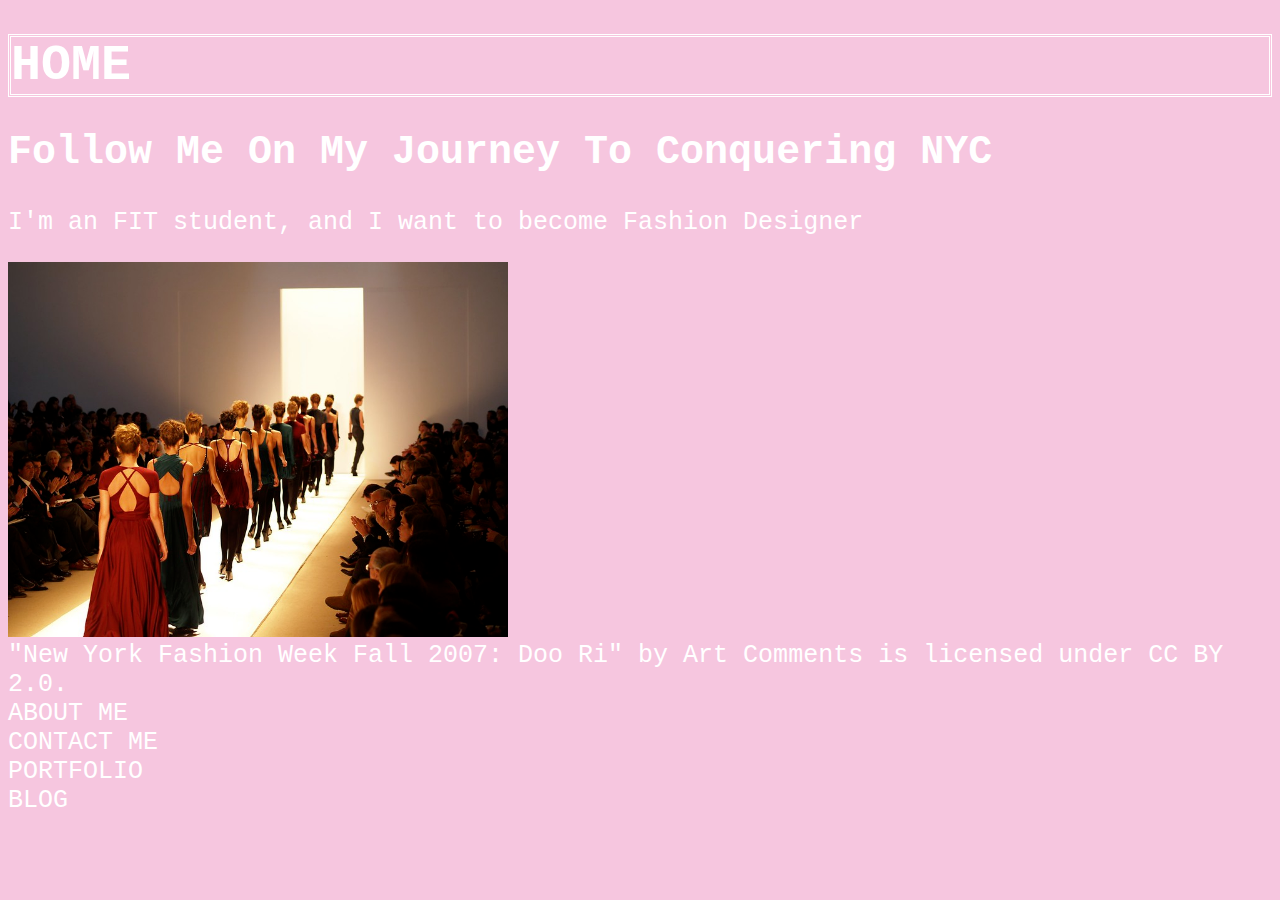
<file: index.html>
<!DOCTYPE html>
<html>
<head>
	<meta charset="utf-8">
	<meta name="viewport" content="width=device-width, initial-scale=1">
	<title>LUNA'S FASHION WORLD</title>
	<link rel="stylesheet" type="text/css" href="styles.css">
</head>
<body>
	<h1>HOME</h1>
	<h2>Follow Me On My Journey To Conquering NYC</h1>
	<p>I'm an FIT student, and I want to become Fashion Designer </p>
	<img src="images/runway.jpeg" width="500p" alt="runway walk">
	</br>
	<a href="https://www.flickr.com/photos/52072922@N00/382733164">"New York Fashion Week Fall 2007: Doo Ri" by Art Comments is licensed under CC BY 2.0.</a>

	<li><a href="aboutme.html">ABOUT ME</a></li>
	<li><a href="contactme.html">CONTACT ME</a></li>
	<li><a href="portfolio.html">PORTFOLIO</a></li>
	<li><a href="blog.html">BLOG</a></li>
</body>
</html>
</file>
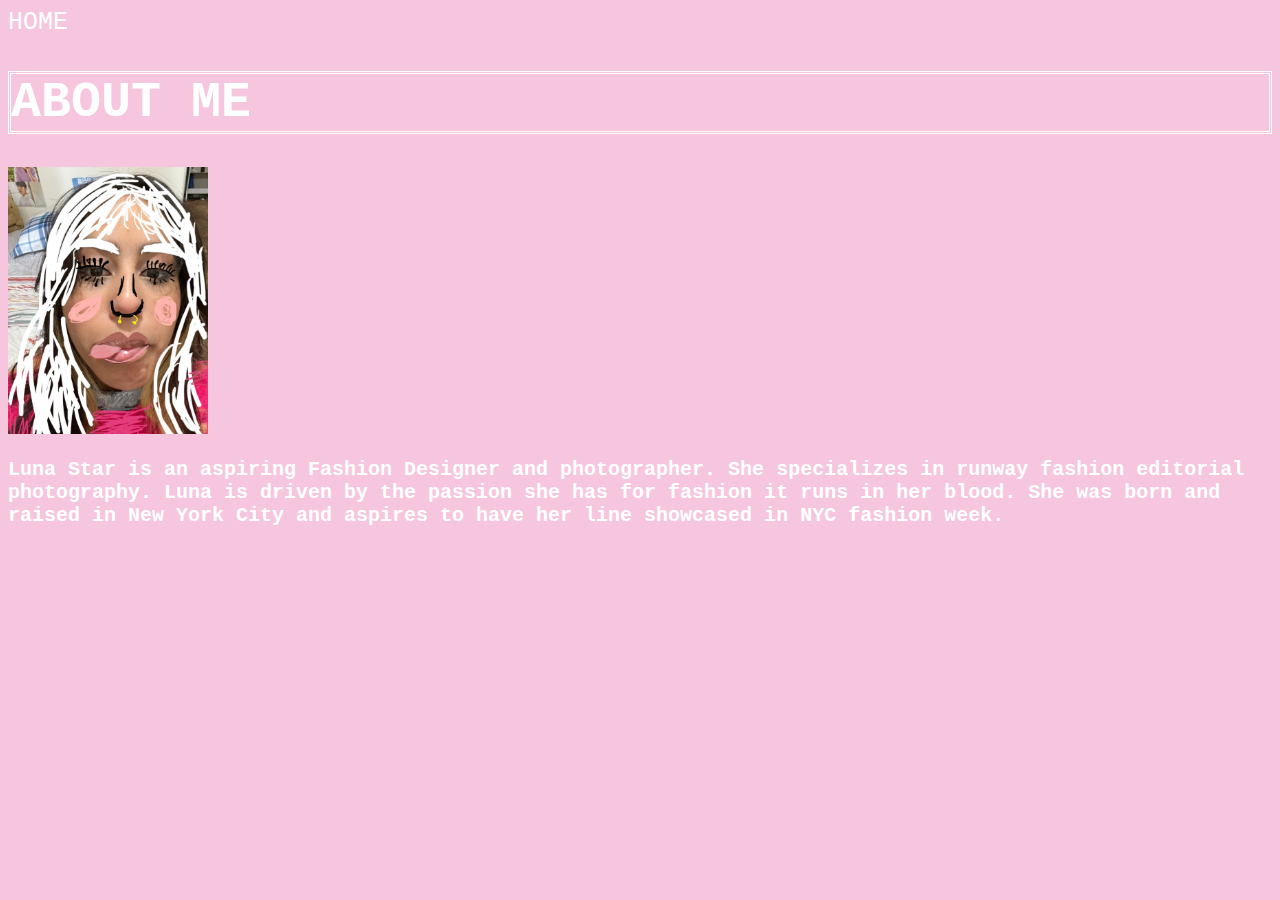
<file: aboutme.html>
<!DOCTYPE html>
<html>
<head>
	<meta charset="utf-8">
	<meta name="viewport" content="width=device-width, initial-scale=1">
	<title> ABOUT ME</title>
	<link rel="stylesheet" type="text/css" href="styles.css">
</head> 
<head>
<body>
	<a href="homepage.html"> HOME</a> 
	<h1>ABOUT ME</h1>
	
	<img src="images/luna.jpeg" width="200">
	<h3>Luna Star is an aspiring Fashion Designer and photographer. She specializes in runway fashion editorial photography. Luna is driven by the passion she has for fashion it runs in her blood. She was born and raised in New York City and aspires to have her line showcased in NYC fashion week.</h1>


</body>
</html>
</file>
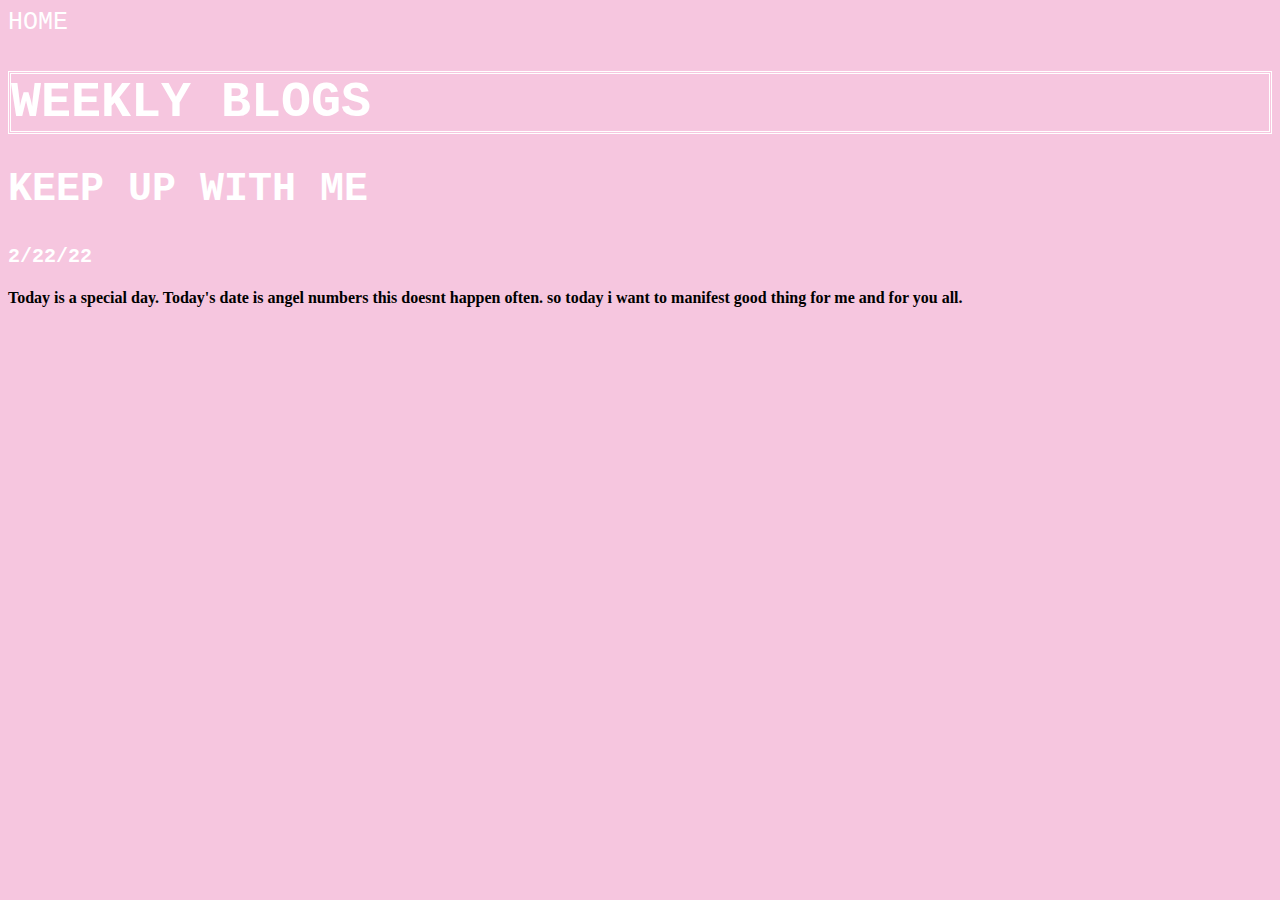
<file: blog.html>
<!DOCTYPE html>
<html>
<head>
	<meta charset="utf-8">
	<meta name="viewport" content="width=device-width, initial-scale=1">
	<title>BLOGS</title>
	<li><a href="homepage.html"> HOME</a></li>
	<link rel="stylesheet" type="text/css" href="styles.css"
</head>
<h1> WEEKLY BLOGS</h1>
<h2>KEEP UP WITH ME</h2>
<h3>2/22/22</h3>
<h4> Today is a special day. Today's date is angel numbers this doesnt happen often. so today i want to manifest good thing for me and for you all. </h4>
<body>

</body>
</html>
</file>
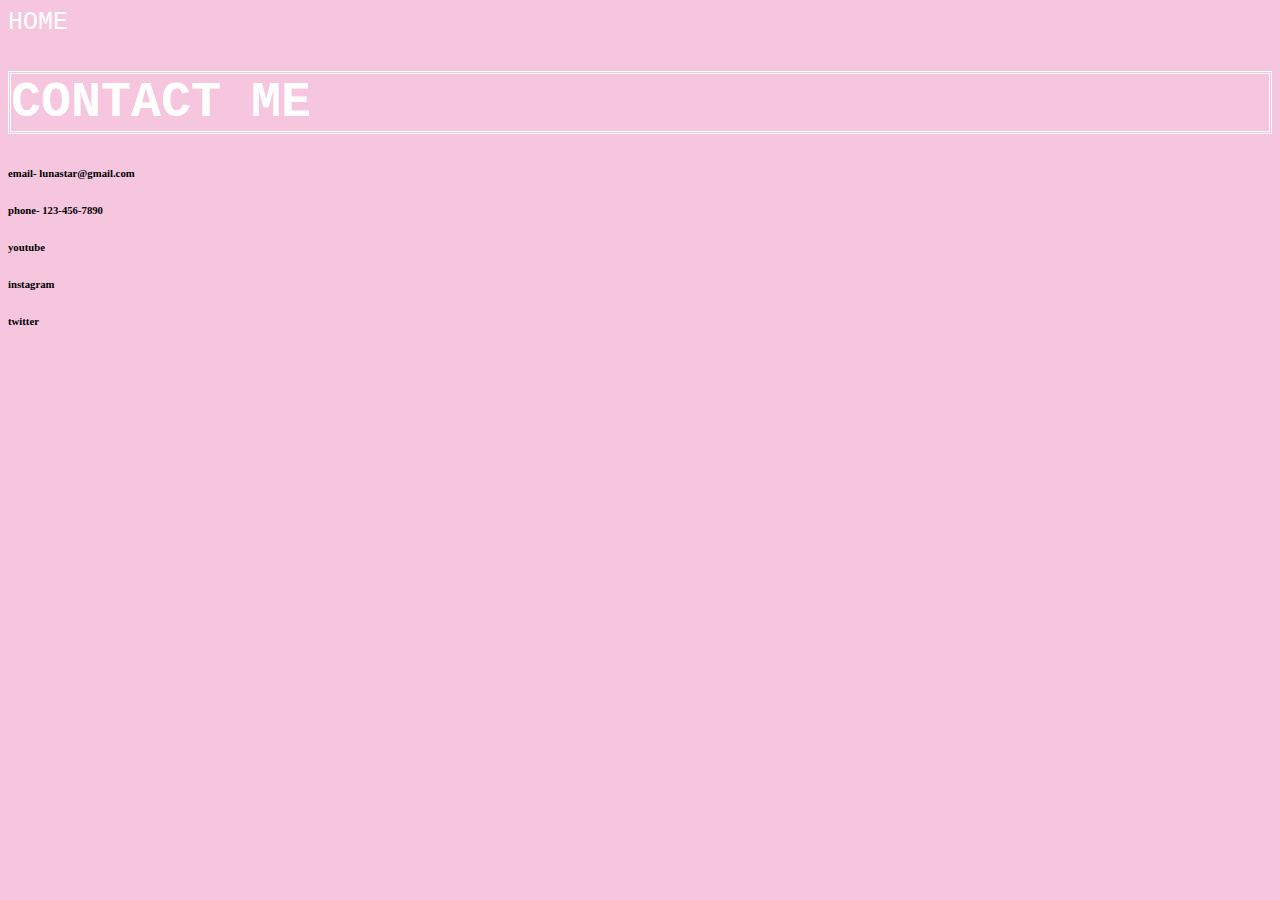
<file: contactme.html>
<!DOCTYPE html>
<html>
<head>
	<meta charset="utf-8">
	<meta name="viewport" content="width=device-width, initial-scale=1">
	<title>CONTACT ME</title>
	<li><a href="homepage.html"> HOME</a></li>
	<link rel="stylesheet" type="text/css" href="styles.css">
</head>
<body>
	<h1>CONTACT ME</h1>
	<h6>email- lunastar@gmail.com</h6>
	<h6>phone- 123-456-7890</h6>
	<h6>youtube</h6>
	<h6>instagram</h6>
	<h6>twitter</h6>




</body>
</html>
</file>
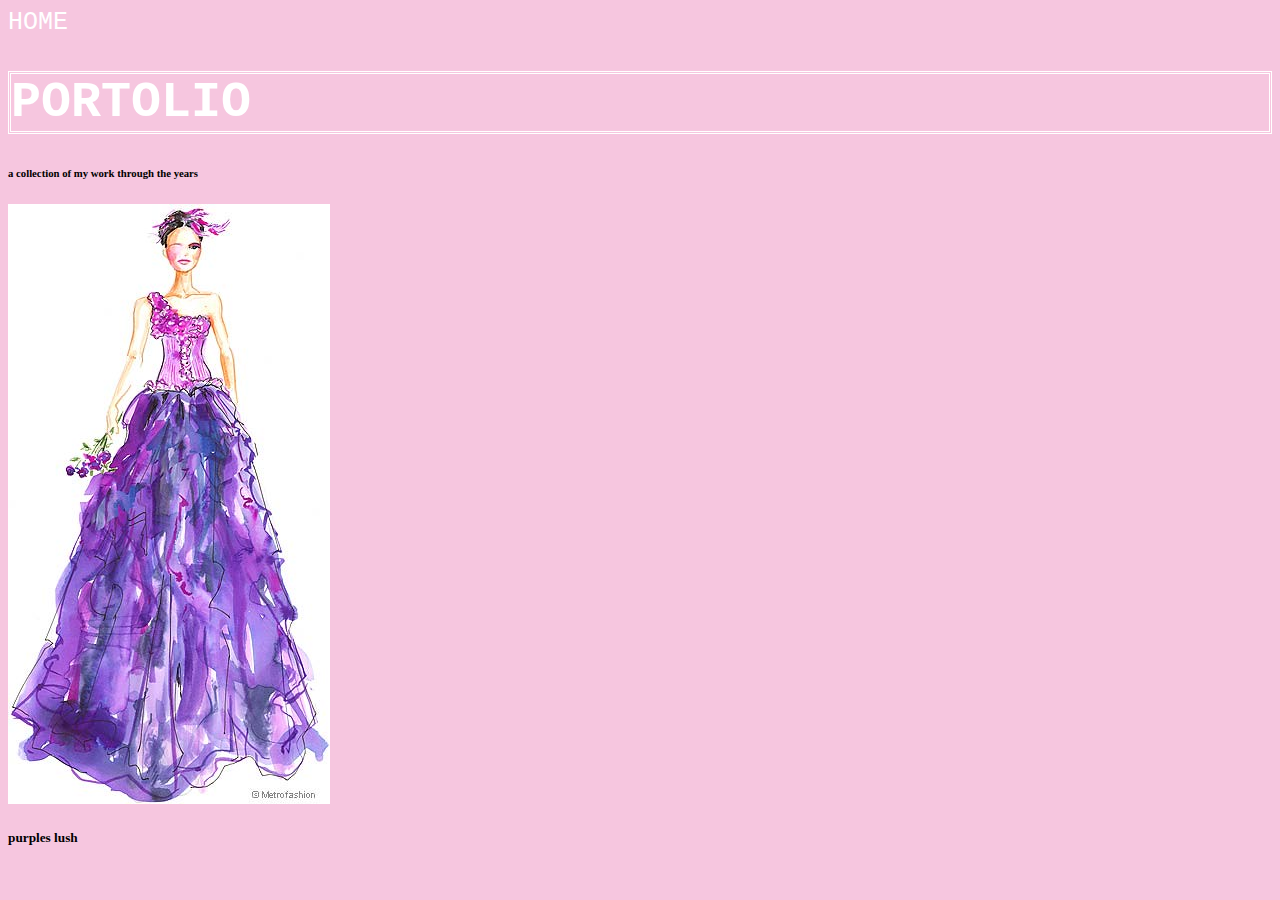
<file: portfolio.html>
<!DOCTYPE html>
<html>
<head>
	<meta charset="utf-8">
	<meta name="viewport" content="width=device-width, initial-scale=1">
	<title>portfolio</title>
	<li><a href="homepage.html"> HOME</a></li>
	<link rel="stylesheet" type="text/css" href="styles.css">
</head>

<body>
	<h1>PORTOLIO</h1>
	<h6> a collection of my work through the years</h6>
	<img src="images/dressdesign.jpeg" width="">
	<h5>purples lush</h5>


</body>
</html>
</file>
<file: styles.css>
body{background-color: #F6C6DF;}
h1{ font-family: courier; font-size: 50px; color: black;}
h1{border-style: double; color: white;}
h2{font-family: courier;font-size: 40px;color: white;}
h3{font-family: courier; font-size: 20px; color: white}
p{font-family: courier; font-size: 25px;color: white;}
a{font-family: courier;font-size: 25px;color: white; text-decoration: none;}
a:hover{color: hotpink;}
ul{list-style: none;}
</file>
